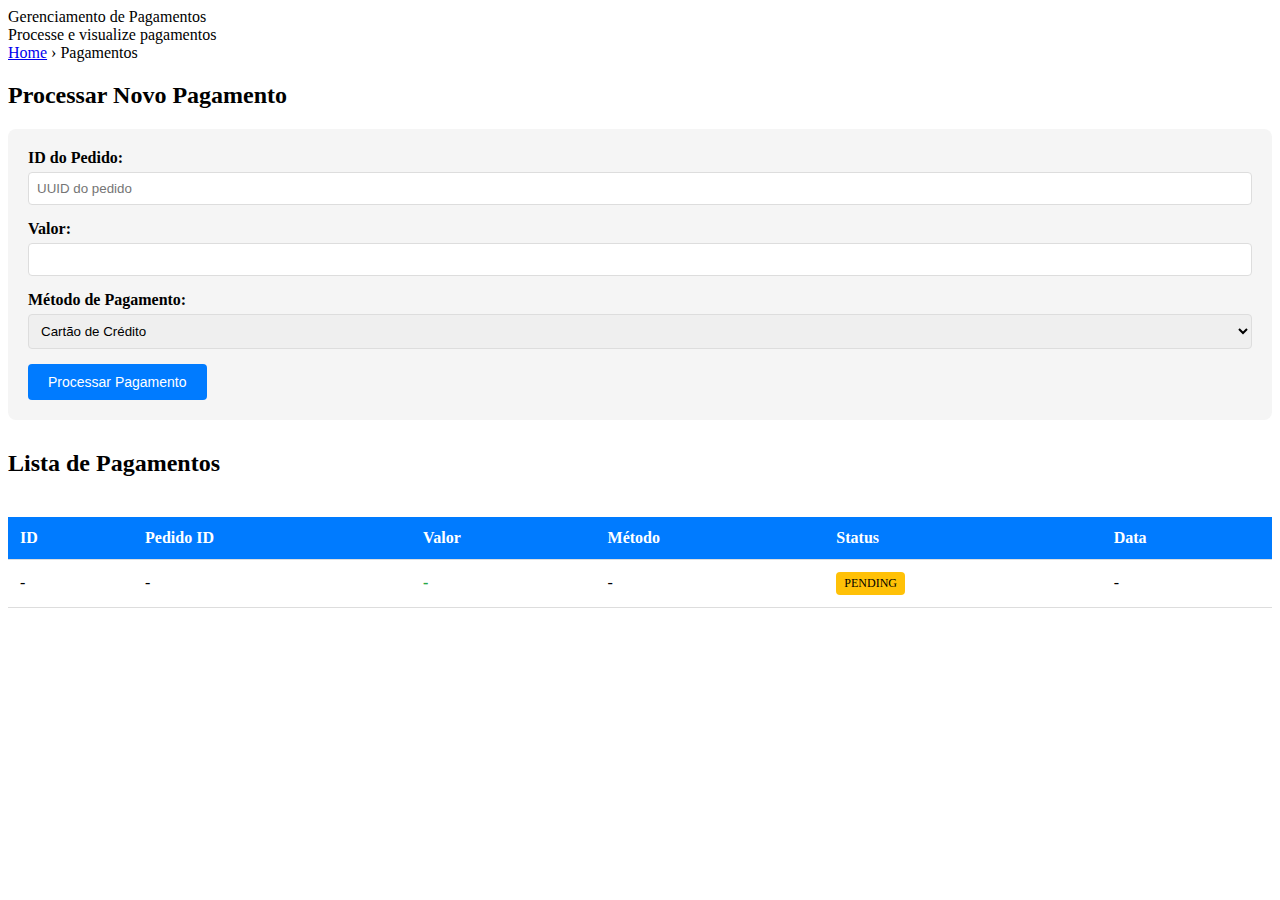
<file: src/main/resources/templates/payments.html>
<!DOCTYPE html>
<html xmlns:th="http://www.thymeleaf.org" lang="pt-BR">
<head>
    <meta charset="UTF-8"/>
    <meta http-equiv="Content-Type" content="text/html; charset=UTF-8"/>
    <title>Pagamentos - Ecommerce</title>
    <link rel="stylesheet" th:href="@{/css/styles.css}"/>
    <style>
        .form-container {
            background: #f5f5f5;
            padding: 20px;
            border-radius: 8px;
            margin-bottom: 30px;
        }
        .form-group {
            margin-bottom: 15px;
        }
        .form-group label {
            display: block;
            margin-bottom: 5px;
            font-weight: bold;
        }
        .form-group input, .form-group select {
            width: 100%;
            padding: 8px;
            border: 1px solid #ddd;
            border-radius: 4px;
            box-sizing: border-box;
        }
        .btn {
            padding: 10px 20px;
            border: none;
            border-radius: 4px;
            cursor: pointer;
            font-size: 14px;
        }
        .btn-primary {
            background-color: #007bff;
            color: white;
        }
        .btn-primary:hover {
            background-color: #0056b3;
        }
        .table-container {
            overflow-x: auto;
        }
        table {
            width: 100%;
            border-collapse: collapse;
            margin-top: 20px;
        }
        th, td {
            padding: 12px;
            text-align: left;
            border-bottom: 1px solid #ddd;
        }
        th {
            background-color: #007bff;
            color: white;
        }
        tr:hover {
            background-color: #f5f5f5;
        }
        .badge {
            display: inline-block;
            padding: 4px 8px;
            border-radius: 4px;
            font-size: 12px;
        }
        .badge-pending {
            background-color: #ffc107;
            color: black;
        }
        .badge-completed {
            background-color: #28a745;
            color: white;
        }
        .badge-failed {
            background-color: #dc3545;
            color: white;
        }
        .amount {
            font-weight: bold;
            color: #28a745;
        }
    </style>
</head>
<body>
<div class="app-container">
    <header class="app-header">
        <div class="app-title">Gerenciamento de Pagamentos</div>
        <div class="app-subtitle">Processe e visualize pagamentos</div>
    </header>

    <div class="breadcrumbs">
        <a href="/" aria-label="Voltar para home">Home</a>
        <span>›</span>
        <span>Pagamentos</span>
    </div>

    <section>
        <h2 class="section-title">Processar Novo Pagamento</h2>
        <div class="form-container">
            <form id="paymentForm" onsubmit="processPayment(event)">
                <div class="form-group">
                    <label for="orderId">ID do Pedido:</label>
                    <input type="text" id="orderId" name="orderId" required placeholder="UUID do pedido"/>
                </div>
                <div class="form-group">
                    <label for="amount">Valor:</label>
                    <input type="number" id="amount" name="amount" step="0.01" min="0" required/>
                </div>
                <div class="form-group">
                    <label for="method">Método de Pagamento:</label>
                    <select id="method" name="method" required>
                        <option value="CREDIT_CARD">Cartão de Crédito</option>
                        <option value="DEBIT_CARD">Cartão de Débito</option>
                        <option value="PIX">PIX</option>
                        <option value="BANK_TRANSFER">Transferência Bancária</option>
                    </select>
                </div>
                <button type="submit" class="btn btn-primary">Processar Pagamento</button>
            </form>
        </div>
    </section>

    <section>
        <h2 class="section-title">Lista de Pagamentos</h2>
        <div class="table-container">
            <table id="paymentsTable">
                <thead>
                <tr>
                    <th>ID</th>
                    <th>Pedido ID</th>
                    <th>Valor</th>
                    <th>Método</th>
                    <th>Status</th>
                    <th>Data</th>
                </tr>
                </thead>
                <tbody id="paymentsTableBody">
                <tr th:each="payment : ${payments}">
                    <td th:text="${payment.id()}">-</td>
                    <td th:text="${payment.orderId()}">-</td>
                    <td class="amount" th:text="${'R$ ' + #numbers.formatDecimal(payment.amount(), 1, 2)}">-</td>
                    <td th:text="${payment.method()}">-</td>
                    <td>
                        <span class="badge badge-pending" 
                              th:classappend="${payment.status() == 'APPROVED'} ? 'badge-completed'"
                              th:classappend="${payment.status() == 'FAILED'} ? 'badge-failed'"
                              th:text="${payment.status()}">PENDING</span>
                    </td>
                    <td th:text="${#temporals.format(payment.createdAt(), 'dd/MM/yyyy HH:mm')}">-</td>
                </tr>
                </tbody>
            </table>
        </div>
    </section>
</div>

<script>
    function processPayment(event) {
        event.preventDefault();
        const formData = {
            orderId: document.getElementById('orderId').value,
            amount: parseFloat(document.getElementById('amount').value),
            method: document.getElementById('method').value
        };

        fetch('/api/payments', {
            method: 'POST',
            headers: {
                'Content-Type': 'application/json'
            },
            body: JSON.stringify(formData)
        })
        .then(response => {
            if (response.ok) {
                alert('Pagamento processado com sucesso!');
                document.getElementById('paymentForm').reset();
                loadPayments();
            } else {
                alert('Erro ao processar pagamento');
            }
        })
        .catch(error => {
            console.error('Error:', error);
            alert('Erro ao processar pagamento');
        });
    }

    function loadPayments() {
        // Recarregar a página para ver os dados do servidor
        window.location.reload();
    }

    // Carregar pagamentos ao carregar a página
    window.onload = function() {
        // Os pagamentos já são carregados pelo servidor via Thymeleaf
    };
</script>
</body>
</html>
</file>
